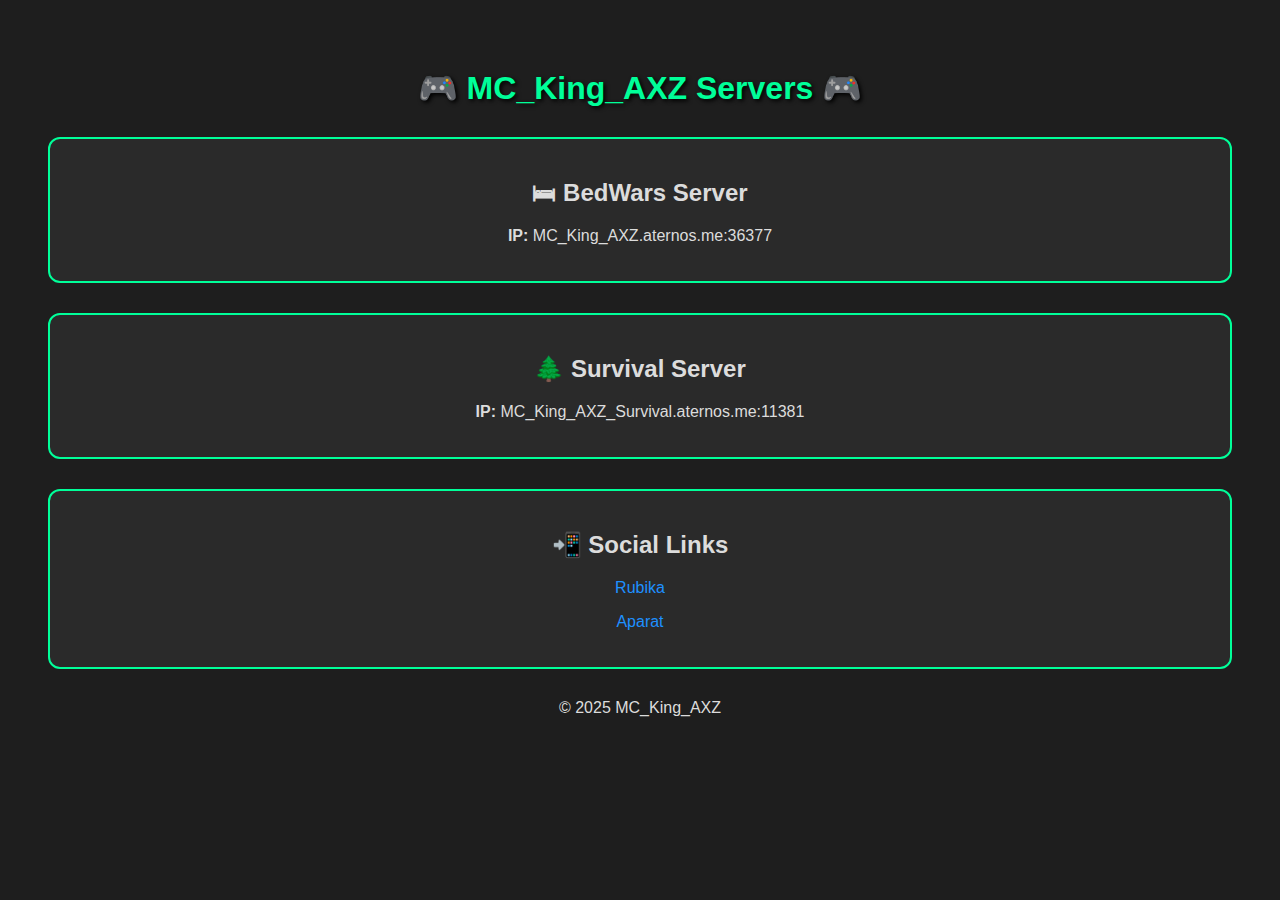
<file: MC_King_AXZ_Site.html>
<!DOCTYPE html>
<html lang="en">
<head>
    <meta charset="UTF-8">
    <meta name="viewport" content="width=device-width, initial-scale=1.0">
    <title>MC_King_AXZ Server</title>
    <style>
        body {
            background-color: #1e1e1e;
            color: #dcdcdc;
            font-family: 'Segoe UI', Tahoma, Geneva, Verdana, sans-serif;
            text-align: center;
            padding: 40px;
        }
        h1 {
            color: #00ff99;
            text-shadow: 2px 2px 4px #000;
        }
        .section {
            margin: 30px 0;
            padding: 20px;
            border: 2px solid #00ff99;
            border-radius: 12px;
            background-color: #2a2a2a;
        }
        a {
            color: #1e90ff;
            text-decoration: none;
        }
        a:hover {
            text-decoration: underline;
        }
    </style>
</head>
<body>
    <h1>🎮 MC_King_AXZ Servers 🎮</h1>

    <div class="section">
        <h2>🛏 BedWars Server</h2>
        <p><strong>IP:</strong> MC_King_AXZ.aternos.me:36377</p>
    </div>

    <div class="section">
        <h2>🌲 Survival Server</h2>
        <p><strong>IP:</strong> MC_King_AXZ_Survival.aternos.me:11381</p>
    </div>

    <div class="section">
        <h2>📲 Social Links</h2>
        <p><a href="https://rubika.ir/kingaxz" target="_blank">Rubika</a></p>
        <p><a href="https://www.aparat.com/KING_AXZX" target="_blank">Aparat</a></p>
    </div>

    <p>© 2025 MC_King_AXZ</p>
</body>
</html>
</file>
